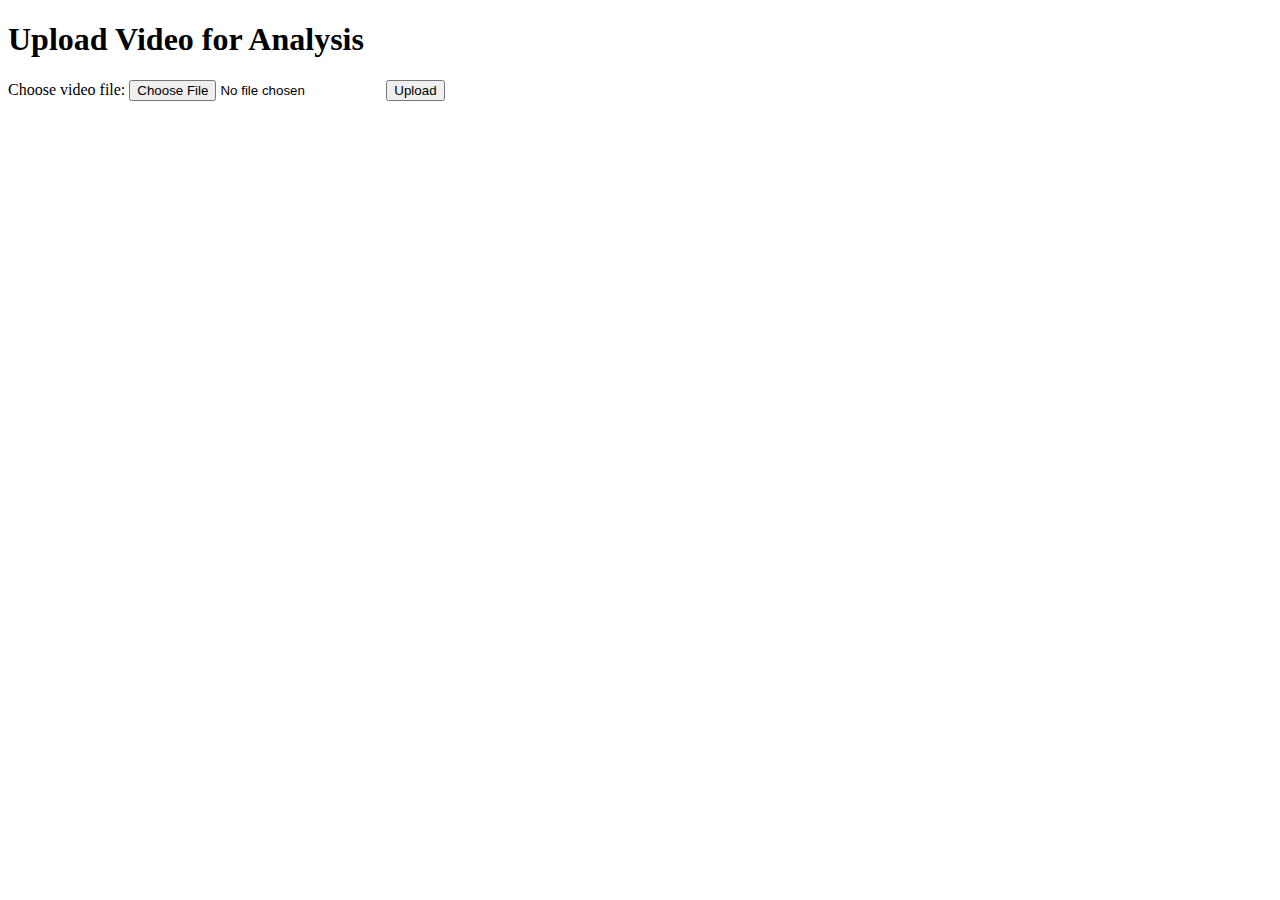
<file: index.html>
<!DOCTYPE html>
<html lang="en">
<head>
    <meta charset="UTF-8">
    <meta name="viewport" content="width=device-width, initial-scale=1.0">
    <title>Upload Video</title>
</head>
<body>
    <h1>Upload Video for Analysis</h1>
    <form action="/upload_video" method="POST" enctype="multipart/form-data">
        <label for="file">Choose video file:</label>
        <input type="file" name="file" id="file" accept="video/*" required>
        <button type="submit">Upload</button>
    </form>
</body>
</html>
</file>
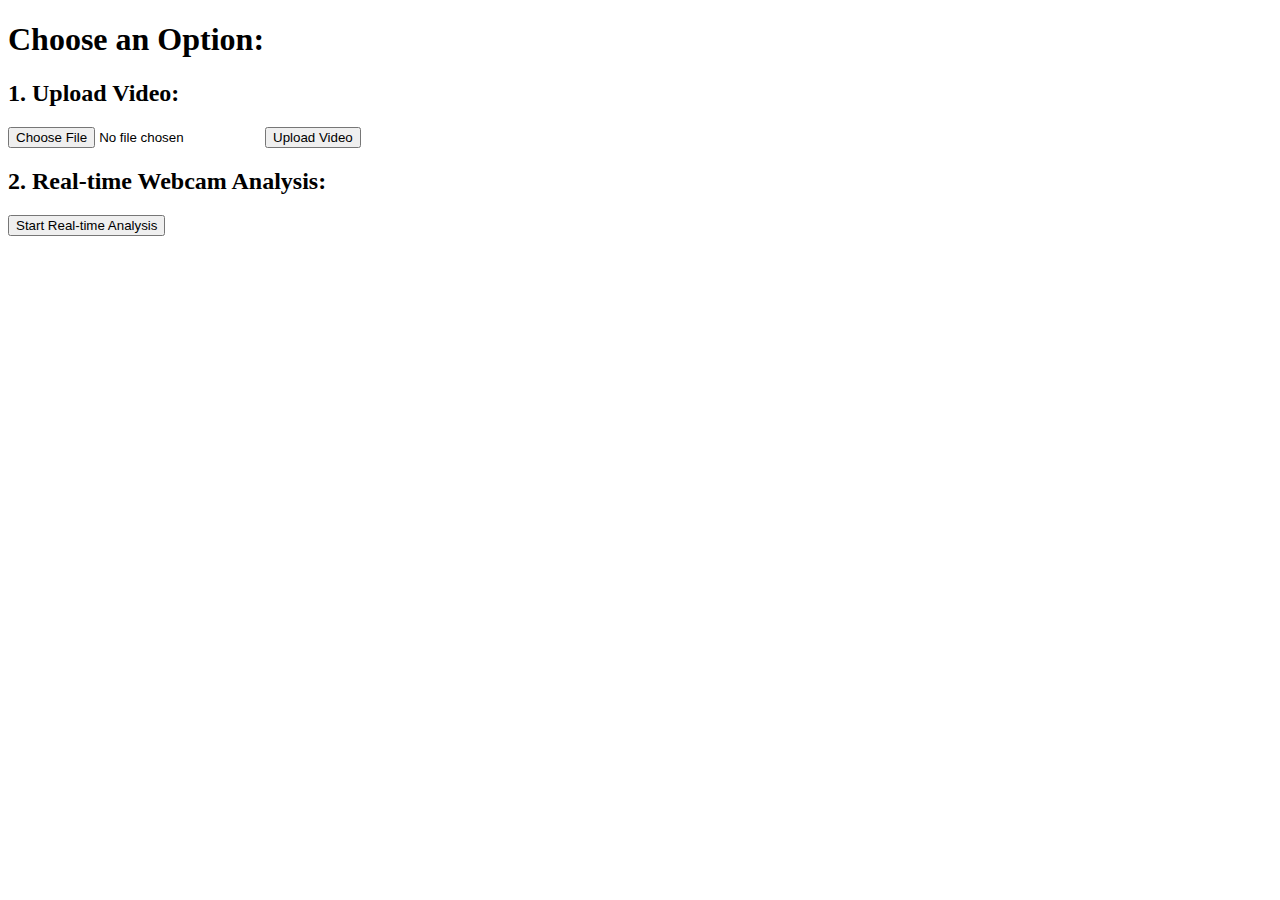
<file: templates/upload.html>
<!DOCTYPE html>
<html lang="en">
<head>
    <meta charset="UTF-8">
    <meta name="viewport" content="width=device-width, initial-scale=1.0">
    <title>Face Analysis</title>
</head>
<body>
    <h1>Choose an Option:</h1>
    <div>
        <h2>1. Upload Video:</h2>
        <form action="/upload_video" method="POST" enctype="multipart/form-data">
            <input type="file" name="file" accept="video/*">
            <button type="submit">Upload Video</button>
        </form>
    </div>

    <div>
        <h2>2. Real-time Webcam Analysis:</h2>
        <a href="/video_feed" target="_blank">
            <button>Start Real-time Analysis</button>
        </a>
    </div>
</body>
</html>
</file>
